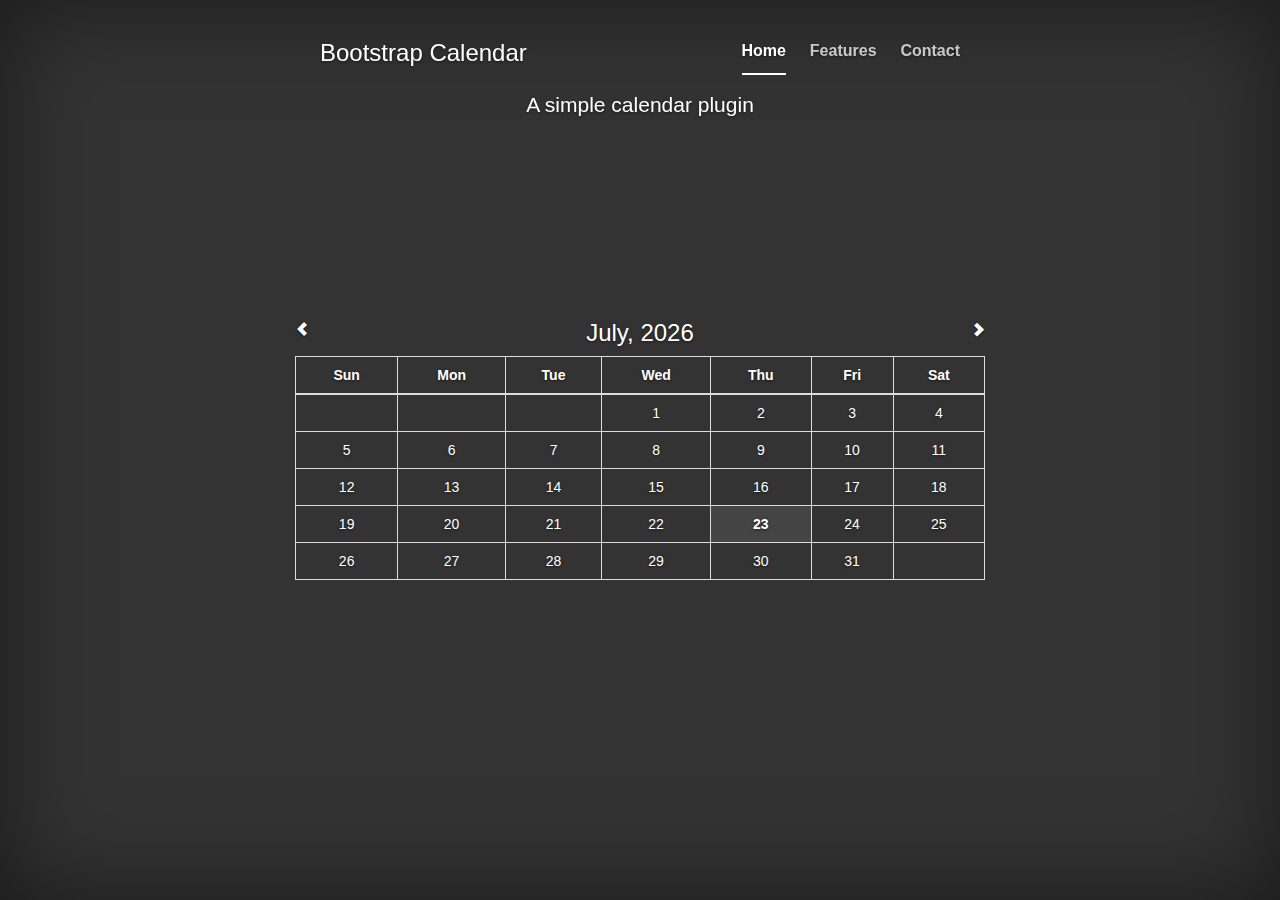
<file: index.html>
<!DOCTYPE html>
<html>
<head>
    <meta http-equiv="Content-Type" content="text/html; charset=UTF-8"/>
    <meta name="viewport" content="width=device-width, initial-scale=1">
    <title>Calendar</title>
    <link rel="stylesheet" type="text/css" href="lib/bootstrap/dist/css/bootstrap.min.css"/>
    <link rel="stylesheet" type="text/css" href="css/cover.css"/>
    
    <link rel="stylesheet" type="text/css" href="css/calendar.css"/>
    <script type="text/javascript" src="lib/jquery/dist/jquery.min.js"></script>
    <script type="text/javascript" src="lib/bootstrap/dist/js/bootstrap.min.js"></script>
    <script type="text/javascript" src="js/calendar.js"></script>
    <script type="text/javascript" src="js/app.js"></script>
</head>
<body>

<div class="site-wrapper">

      <div class="site-wrapper-inner">

        <div class="cover-container">

          <div class="masthead clearfix">
            <div class="inner">
              <h3 class="masthead-brand">Bootstrap Calendar</h3>
              <ul class="nav masthead-nav">
                <li class="active"><a href="#">Home</a></li>
                <li><a href="#">Features</a></li>
                <li><a href="#">Contact</a></li>
              </ul>
            </div>
            <div class="inner">
            	<p class="lead">A simple calendar plugin</p>
            </div>
          </div>

          <div class="inner cover">
			<div id="notes-calendar" class="row" data-toggle="calendar"></div>
          </div>

        </div>

      </div>

    </div>

<div class="modal fade" id="selectCalendarModal" tabindex="-1" role="dialog" aria-labelledby="myModalLabel" aria-hidden="true">
    <div class="modal-dialog">
        <div class="modal-content">
            <div class="modal-header">
                <button type="button" class="close" data-dismiss="modal" aria-hidden="true">&times;</button>
                <h4 class="modal-title" id="myModalLabel">Select Month & Year</h4>
            </div>
            <div class="modal-body">
                <form class="form-inline text-center" role="form">
                    <div class="form-group">
                        <label for="selMonth" class="col-sm-4 control-label">Month</label>
                        <div class="col-sm-8">
                            <select id="selMonth" class="form-control"></select>
                        </div>
                    </div>
                    <div class="form-group">
                        <label for="selYear" class="col-sm-4 control-label">Year</label>
                        <div class="col-sm-8">
                            <select id="selYear" class="form-control"></select>
                        </div>
                    </div>
                </form>
            </div>
            <div class="modal-footer">
                <button id="changeCalendar" type="button" class="btn btn-primary">Change Calendar</button>
                <button type="button" class="btn btn-default" data-dismiss="modal">Cancel</button>
            </div>
        </div>
    </div>
</div>

<div class="modal fade" id="editNotesModal" tabindex="-1" role="dialog" aria-labelledby="myModalLabel" aria-hidden="true">
    <div class="modal-dialog">
        <div class="modal-content">
            <div class="modal-header">
                <button type="button" class="close" data-dismiss="modal" aria-hidden="true">&times;</button>
                <h4 class="modal-title">Add or edit notes</h4>
            </div>
            <div class="modal-body">
                <textarea id="notes" class="form-control" rows="3"></textarea><br/>
                <span class="glyphicon glyphicon-trash pull-right"/>
            </div>
            <div class="modal-footer">
                <button id="saveNotes" type="button" class="btn btn-primary">Save Notes</button>
                <button type="button" class="btn btn-default" data-dismiss="modal">Cancel</button>
            </div>
        </div>
    </div>
</div>
</body>
</html>
</file>
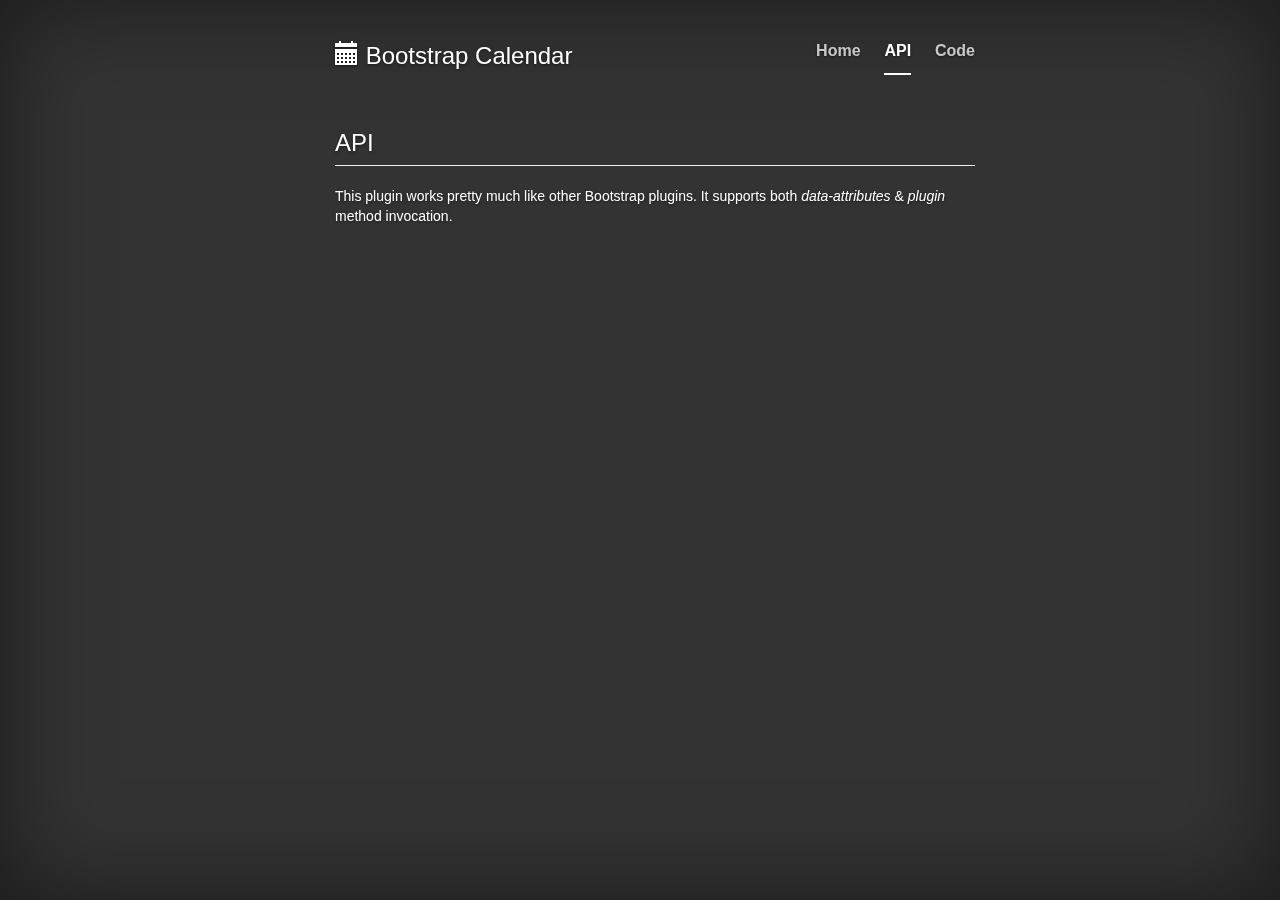
<file: api.html>
<!DOCTYPE html>
<html>
<head>
    <meta http-equiv="Content-Type" content="text/html; charset=UTF-8"/>
    <meta name="viewport" content="width=device-width, initial-scale=1">
    <title>Calendar</title>
    <link rel="stylesheet" type="text/css" href="lib/bootstrap/dist/css/bootstrap.min.css"/>
    <link rel="stylesheet" type="text/css" href="css/cover.css"/>
    
    <link rel="stylesheet" type="text/css" href="css/calendar.css"/>
    <script type="text/javascript" src="lib/jquery/dist/jquery.min.js"></script>
    <script type="text/javascript" src="lib/bootstrap/dist/js/bootstrap.min.js"></script>
    <script type="text/javascript" src="js/calendar.js"></script>
    <script type="text/javascript" src="js/app.js"></script>
</head>
<body>

<div class="site-wrapper">

      <div class="site-wrapper-inner">

        <div class="cover-container container">

          <div class="masthead clearfix">
            <div class="inner">
		    <h3 class="masthead-brand"><span class="glyphicon glyphicon-calendar"></span> Bootstrap Calendar</h3>
              <ul class="nav masthead-nav">
                <li><a href="index.html">Home</a></li>
                <li class="active"><a href="api.html">API</a></li>
                <li><a href="code.html">Code</a></li>
              </ul>
            </div>
            <div class="inner">
				<div class="text-left">
            	<h3 class="page-header">API</h3>
          		<p>This plugin works pretty much like other Bootstrap plugins. It supports both <i>data-attributes</i> & <i>plugin</i> method invocation.  
          		</p>
          		</div>	            	
            </div>
          </div>
        </div>
      </div>

    </div>

</div>
</body>
</html>
</file>
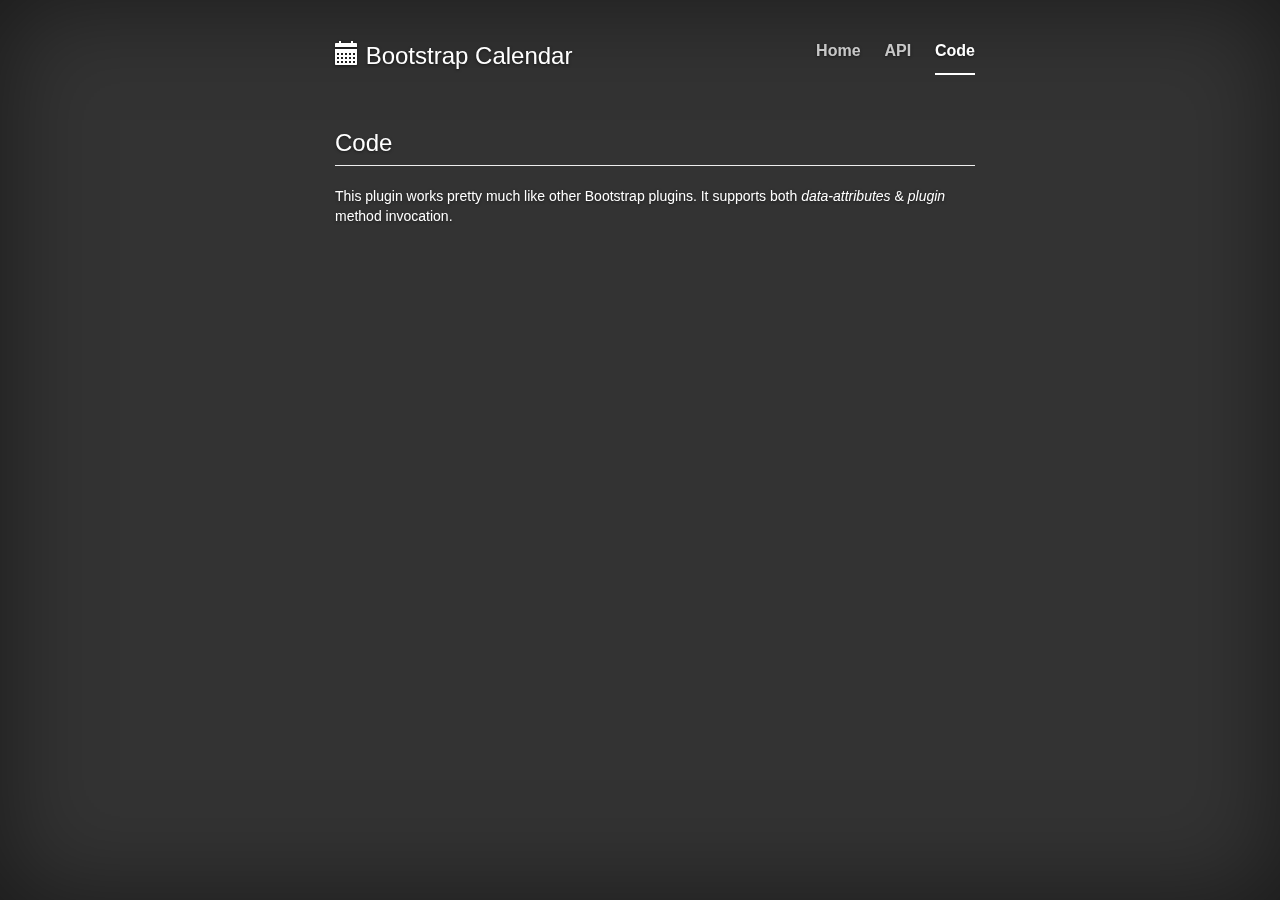
<file: code.html>
<!DOCTYPE html>
<html>
<head>
    <meta http-equiv="Content-Type" content="text/html; charset=UTF-8"/>
    <meta name="viewport" content="width=device-width, initial-scale=1">
    <title>Calendar</title>
    <link rel="stylesheet" type="text/css" href="lib/bootstrap/dist/css/bootstrap.min.css"/>
    <link rel="stylesheet" type="text/css" href="css/cover.css"/>
    
    <link rel="stylesheet" type="text/css" href="css/calendar.css"/>
    <script type="text/javascript" src="lib/jquery/dist/jquery.min.js"></script>
    <script type="text/javascript" src="lib/bootstrap/dist/js/bootstrap.min.js"></script>
    <script type="text/javascript" src="js/calendar.js"></script>
    <script type="text/javascript" src="js/app.js"></script>
</head>
<body>

<div class="site-wrapper">

      <div class="site-wrapper-inner">

        <div class="cover-container container">

          <div class="masthead clearfix">
            <div class="inner">
              <h3 class="masthead-brand"><span class="glyphicon glyphicon-calendar"></span> Bootstrap Calendar</h3>
              <ul class="nav masthead-nav">
                <li><a href="index.html">Home</a></li>
                <li><a href="api.html">API</a></li>
                <li class="active"><a href="code.html">Code</a></li>
              </ul>
            </div>
            <div class="inner">
				<div class="text-left">
            	<h3 class="page-header">Code</h3>
          		<p>This plugin works pretty much like other Bootstrap plugins. It supports both <i>data-attributes</i> & <i>plugin</i> method invocation.  
          		</p>
          		</div>	            	
            </div>
          </div>
        </div>
      </div>

    </div>

<div class="modal fade" id="selectCalendarModal" tabindex="-1" role="dialog" aria-labelledby="myModalLabel" aria-hidden="true">
    <div class="modal-dialog">
        <div class="modal-content">
            <div class="modal-header">
                <button type="button" class="close" data-dismiss="modal" aria-hidden="true">&times;</button>
                <h4 class="modal-title" id="myModalLabel">Select Month & Year</h4>
            </div>
            <div class="modal-body">
                <form class="form-inline text-center" role="form">
                    <div class="form-group">
                        <label for="selMonth" class="col-sm-4 control-label">Month</label>
                        <div class="col-sm-8">
                            <select id="selMonth" class="form-control"></select>
                        </div>
                    </div>
                    <div class="form-group">
                        <label for="selYear" class="col-sm-4 control-label">Year</label>
                        <div class="col-sm-8">
                            <select id="selYear" class="form-control"></select>
                        </div>
                    </div>
                </form>
            </div>
            <div class="modal-footer">
                <button id="changeCalendar" type="button" class="btn btn-primary">Change Calendar</button>
                <button type="button" class="btn btn-default" data-dismiss="modal">Cancel</button>
            </div>
        </div>
    </div>
</div>

<div class="modal fade" id="editNotesModal" tabindex="-1" role="dialog" aria-labelledby="myModalLabel" aria-hidden="true">
    <div class="modal-dialog">
        <div class="modal-content">
            <div class="modal-header">
                <button type="button" class="close" data-dismiss="modal" aria-hidden="true">&times;</button>
                <h4 class="modal-title">Add or edit notes</h4>
            </div>
            <div class="modal-body">
                <textarea id="notes" class="form-control" rows="3"></textarea><br/>
                <span class="glyphicon glyphicon-trash pull-right"/>
            </div>
            <div class="modal-footer">
                <button id="saveNotes" type="button" class="btn btn-primary">Save Notes</button>
                <button type="button" class="btn btn-default" data-dismiss="modal">Cancel</button>
            </div>
        </div>
    </div>
</div>
</body>
</html>
</file>
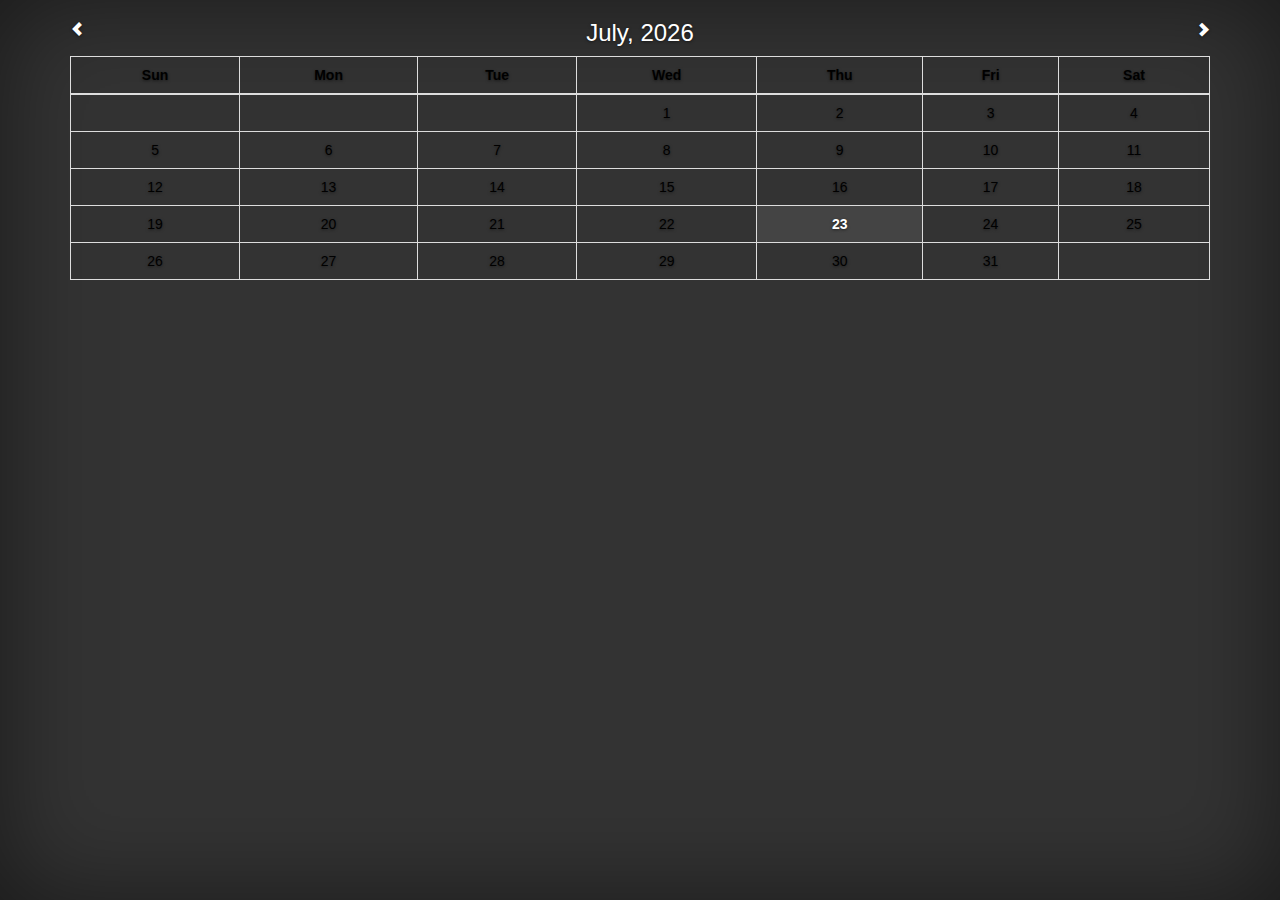
<file: examples/2014-yearly.html>
<!DOCTYPE html>
<html>
<head>
    <meta http-equiv="Content-Type" content="text/html; charset=UTF-8"/>
    <meta name="viewport" content="width=device-width, initial-scale=1">
    <title>Calendar</title>
    <link rel="stylesheet" type="text/css" href="../lib/bootstrap/dist/css/bootstrap.min.css"/>
    <link rel="stylesheet" type="text/css" href="../css/cover.css"/>
    
    <link rel="stylesheet" type="text/css" href="../css/calendar.css"/>
    <script type="text/javascript" src="../lib/jquery/dist/jquery.min.js"></script>
    <script type="text/javascript" src="../lib/bootstrap/dist/js/bootstrap.min.js"></script>
    <script type="text/javascript" src="../js/calendar.js"></script>
    <style type="text/css">
    	
    	.table {
    		color: #000;
    	}
    	
    	.today span {
    		color: #fff;
    	}
    	h5 {
    		color: #fff;
    	}
    	
    </style>
</head>
<body>
	<div class="container">
		<div id="year-2014" data-toggle="calendar" data-mode="year"></div>
	</div>	
</body>
</html>
</file>
<file: css/cover.css>
/*
 * Globals
 */

/* Links */
a,
a:focus,
a:hover {
  color: #fff;
}

/* Custom default button */
.btn-default,
.btn-default:hover,
.btn-default:focus {
  color: #333;
  text-shadow: none; /* Prevent inheritence from `body` */
  background-color: #fff;
  border: 1px solid #fff;
}


/*
 * Base structure
 */

html,
body {
  height: 100%;
  background-color: #333;
}
body {
  color: #fff;
  text-align: center;
  text-shadow: 0 1px 3px rgba(0,0,0,.5);
  box-shadow: inset 0 0 100px rgba(0,0,0,.5);
}

/* Extra markup and styles for table-esque vertical and horizontal centering */
.site-wrapper {
  display: table;
  width: 100%;
  height: 100%; /* For at least Firefox */
  min-height: 100%;
}
.site-wrapper-inner {
  display: table-cell;
  vertical-align: top;
}
.cover-container {
  margin-right: auto;
  margin-left: auto;
}

/* Padding for spacing */
.inner {
  padding: 30px;
}


/*
 * Header
 */
.masthead-brand {
  margin-top: 10px;
  margin-bottom: 10px;
}

.masthead-nav > li {
  display: inline-block;
}
.masthead-nav > li + li {
  margin-left: 20px;
}
.masthead-nav > li > a {
  padding-right: 0;
  padding-left: 0;
  font-size: 16px;
  font-weight: bold;
  color: #fff; /* IE8 proofing */
  color: rgba(255,255,255,.75);
  border-bottom: 2px solid transparent;
}
.masthead-nav > li > a:hover,
.masthead-nav > li > a:focus {
  background-color: transparent;
  border-bottom-color: rgba(255,255,255,.25);
}
.masthead-nav > .active > a,
.masthead-nav > .active > a:hover,
.masthead-nav > .active > a:focus {
  color: #fff;
  border-bottom-color: #fff;
}

@media (min-width: 768px) {
  .masthead-brand {
    float: left;
  }
  .masthead-nav {
    float: right;
  }
}


/*
 * Cover
 */

.cover {
  padding: 0 20px;
}
.cover .btn-lg {
  padding: 10px 20px;
  font-weight: bold;
}


/*
 * Footer
 */

.mastfoot {
  color: #999; /* IE8 proofing */
  color: rgba(255,255,255,.5);
}


/*
 * Affix and center
 */

@media (min-width: 768px) {
  /* Pull out the header and footer */
  .masthead {
    position: fixed;
    top: 0;
  }
  .mastfoot {
    position: fixed;
    bottom: 0;
  }
  /* Start the vertical centering */
  .site-wrapper-inner {
    vertical-align: middle;
  }
  /* Handle the widths */
  .masthead,
  .mastfoot,
  .cover-container {
    width: 100%; /* Must be percentage or pixels for horizontal alignment */
  }
}

@media (min-width: 992px) {
  .masthead,
  .mastfoot,
  .cover-container {
    width: 700px;
  }
}
</file>
<file: css/calendar.css>
.month-caption-row{
    cursor: pointer;
}

.today {
    font-weight: bold;
}


.note-wrapper: {
	margin-top: 5px;	
}

textarea.note {
  width: 80px; 
  min-width:80px; 
  max-width:80px; 
  height:80px; 
  min-height:80px;  
  max-height:80px;
  resize:none; 
  margin:0;
  padding:0;
  color: #000;
  background: #999;
  display: inline-block;
}

.today {
	background-color: #444;
}

.modal {
	color: #000;
	text-shadow: none;
	
}
</file>
